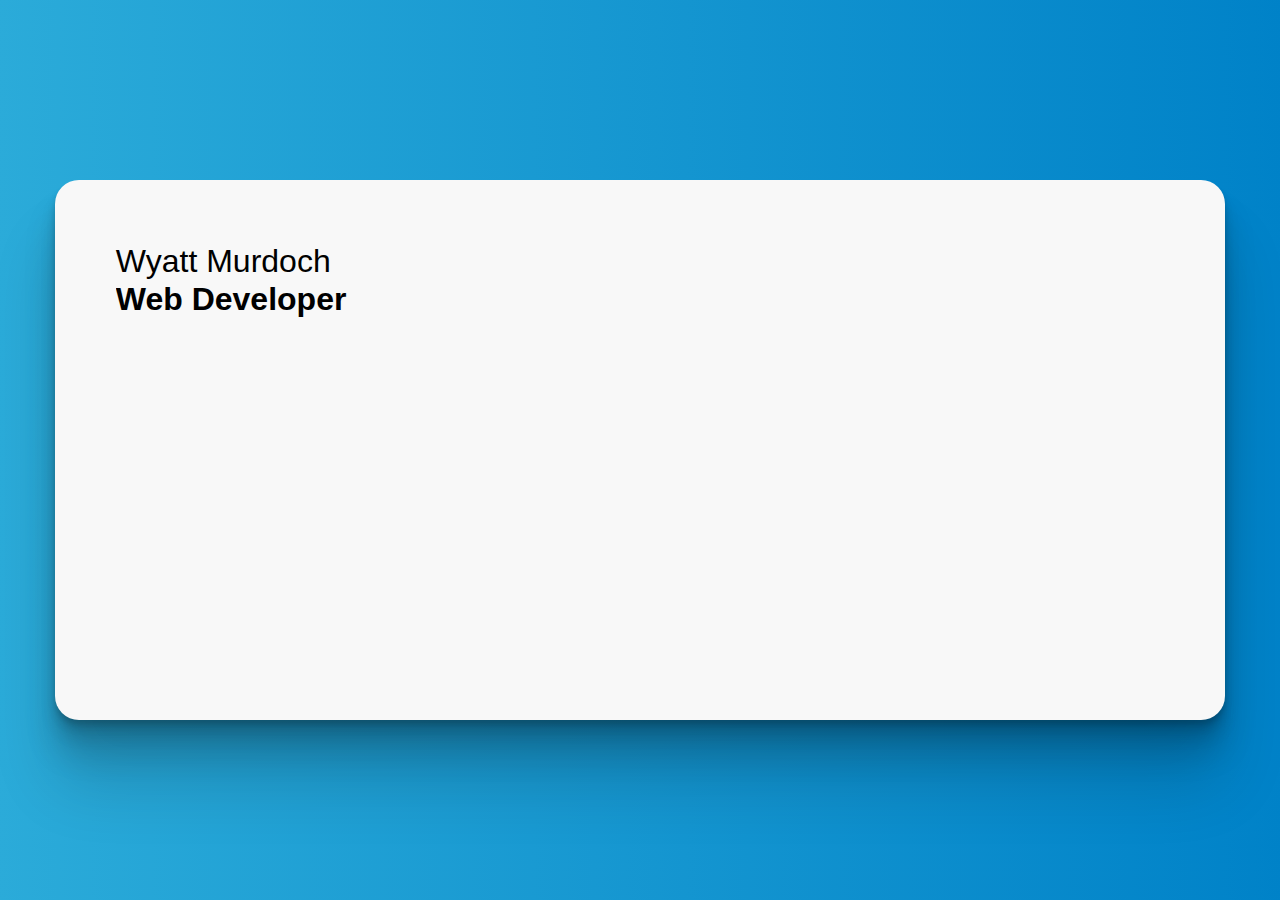
<file: index.html>
<!DOCTYPE html>
<html lang="en">
<head>
    <meta charset="UTF-8">
    <meta name="viewport" content="width=device-width, initial-scale=1.0">
    <link rel="stylesheet" type="text/css" href="index.css" />
    <title>Document</title>
</head>
<body>
     <div class="card">
    <h1>Wyatt Murdoch
      <!-- Scroller Start -->
      
      <div class="scroller">
        <span>
          Web Developer<br/>
          Graphic Designer<br/>
          Web Designer<br/>
          Software Engineer
        </span>
      </div>
      
      <!-- Scroller End -->
</body>
</html>
</file>
<file: index.css>
* {
  box-sizing: border-box;
}

h1 {
  font-weight: normal;
}

html,
body {
  background: linear-gradient(
    135deg,
    rgba(43, 171, 217, 1) 0%,
    rgba(0, 130, 200, 1) 100%
  );
  font-family: "Montserrat", Arial;
}

.card {
  position: absolute;
  background-color: #f8f8f8;
  border-radius: 1.5em;
  min-width: 400px;
  max-width: 1170px;
  width: 100%;
  height: 60%;
  padding: 2.6em 3.8em;
  cursor: pointer;
  top: 50%;
  transform: translate(-50%, -50%);
  left: 50%;
  box-shadow: 0 4px 4px rgba(0, 0, 0, 0.1), 0 8px 8px rgba(0, 0, 0, 0.1),
    0 16px 16px rgba(0, 0, 0, 0.1), 0 32px 32px rgba(0, 0, 0, 0.15),
    0 64px 64px rgba(0, 0, 0, 0.15);
}

/* Scroller styling */
.scroller {
  height: 1.2em;
  line-height: 1.2em;
  position: relative;
  overflow: hidden;
  width: 10em;
}

.scroller > span {
  position: absolute;
  top: 0;
  animation: slide 5s infinite;
  font-weight: bold;
}

@keyframes slide {
  0% {
    top: 0;
  }
  25% {
    top: -1.2em;
  }
  50% {
    top: -2.4em;
  }
  75% {
    top: -3.6em;
  }
}
</file>
